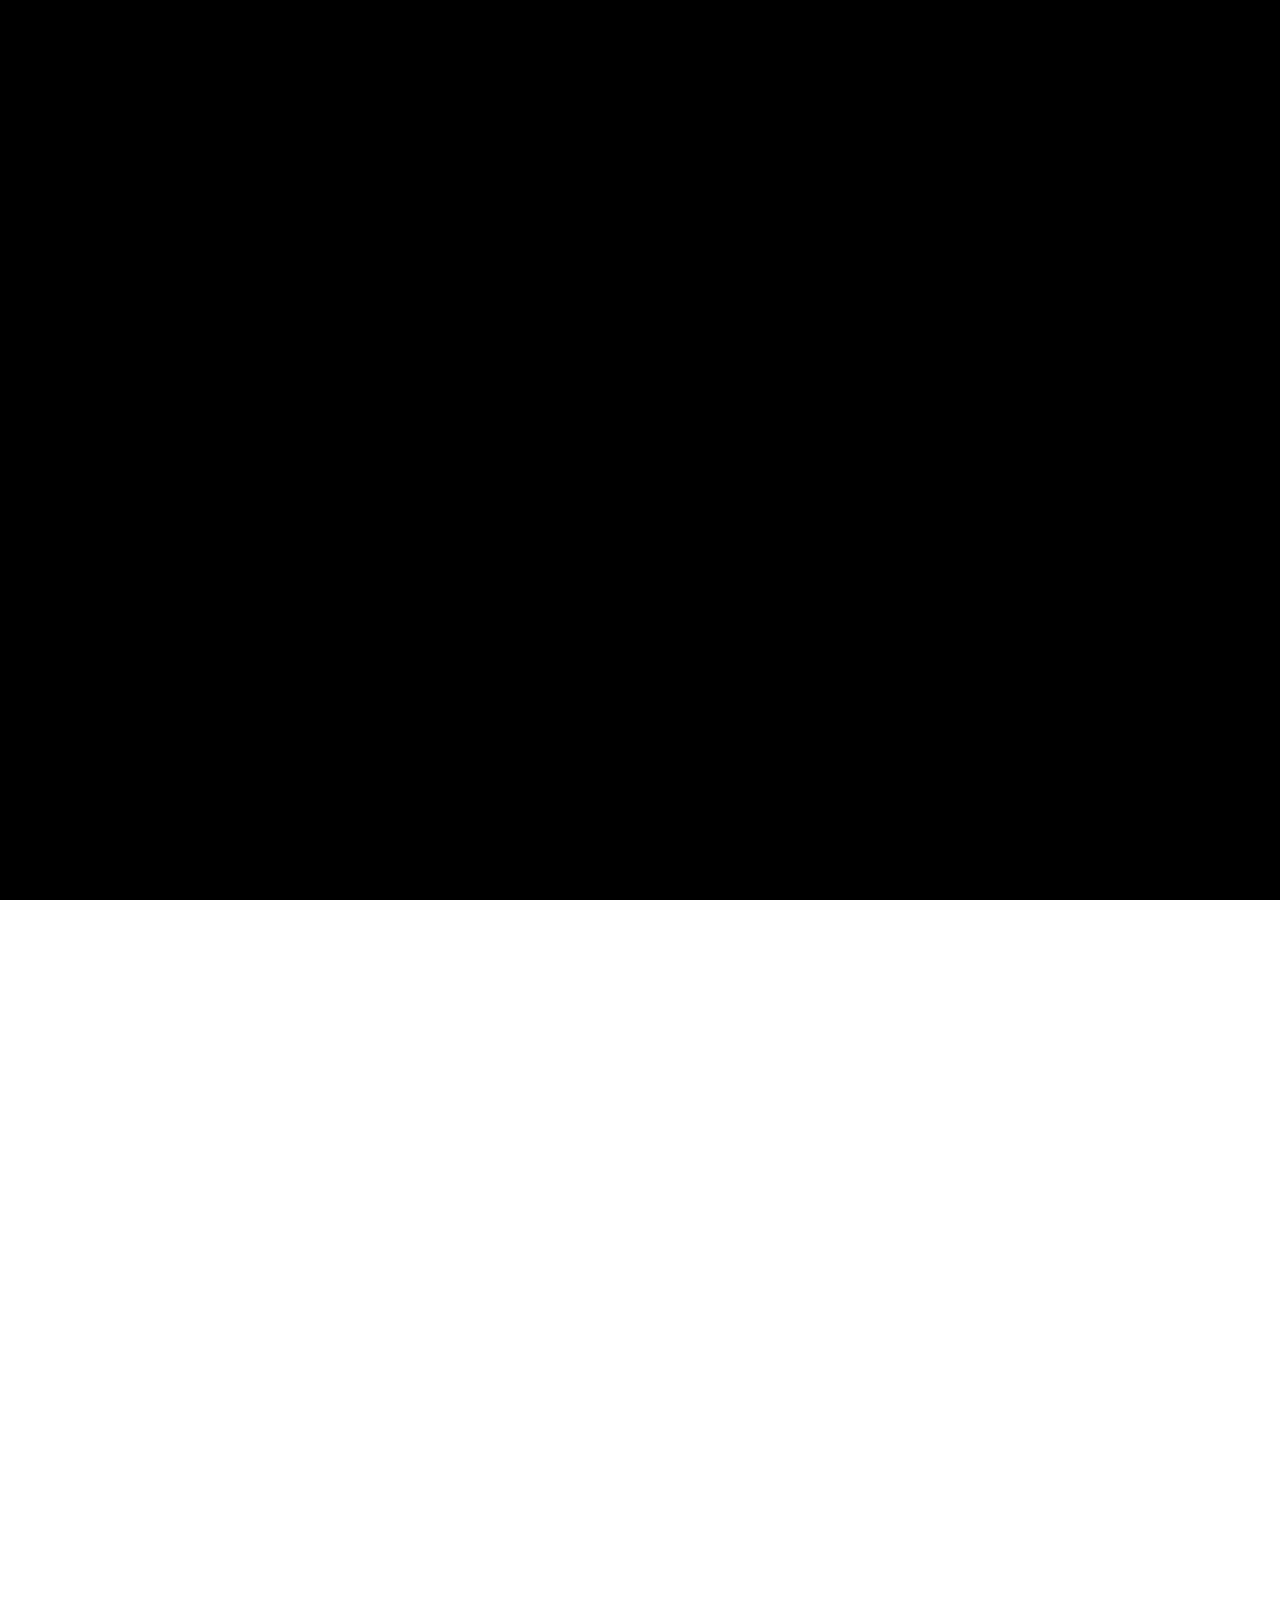
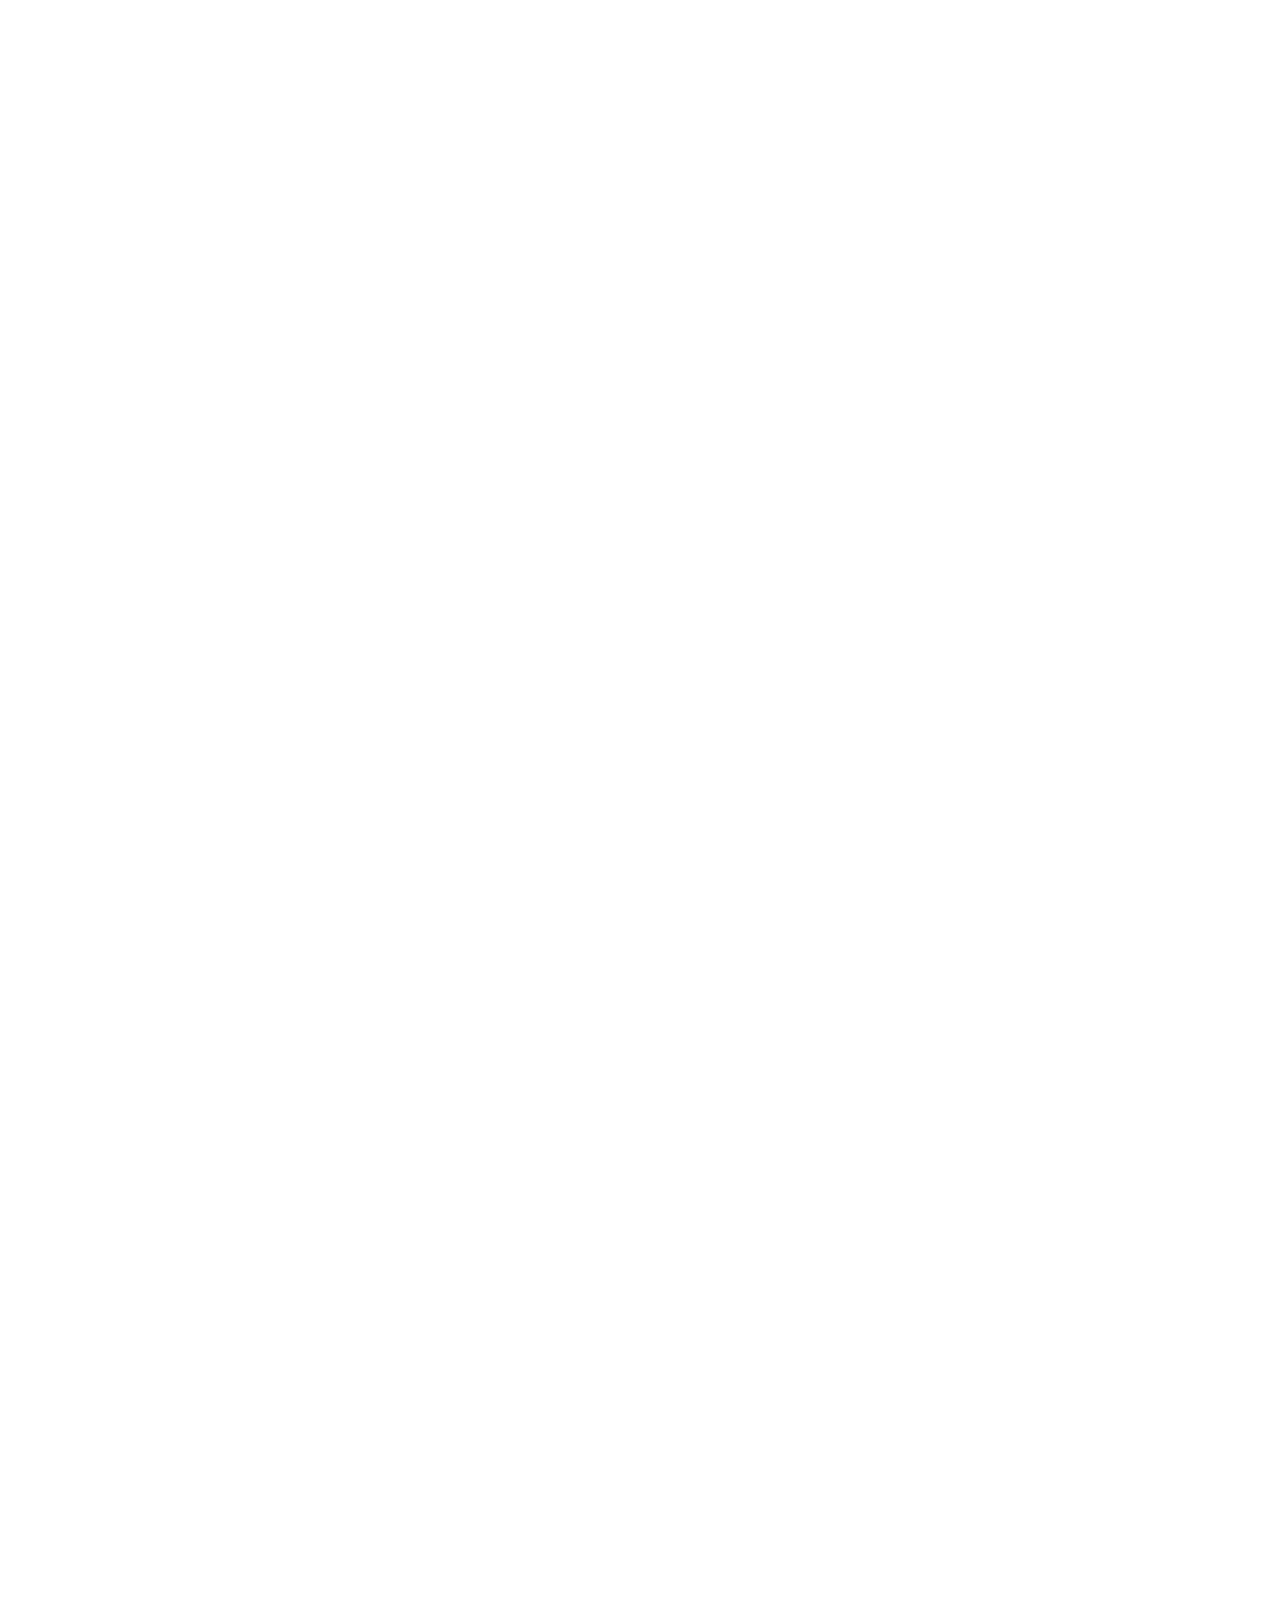
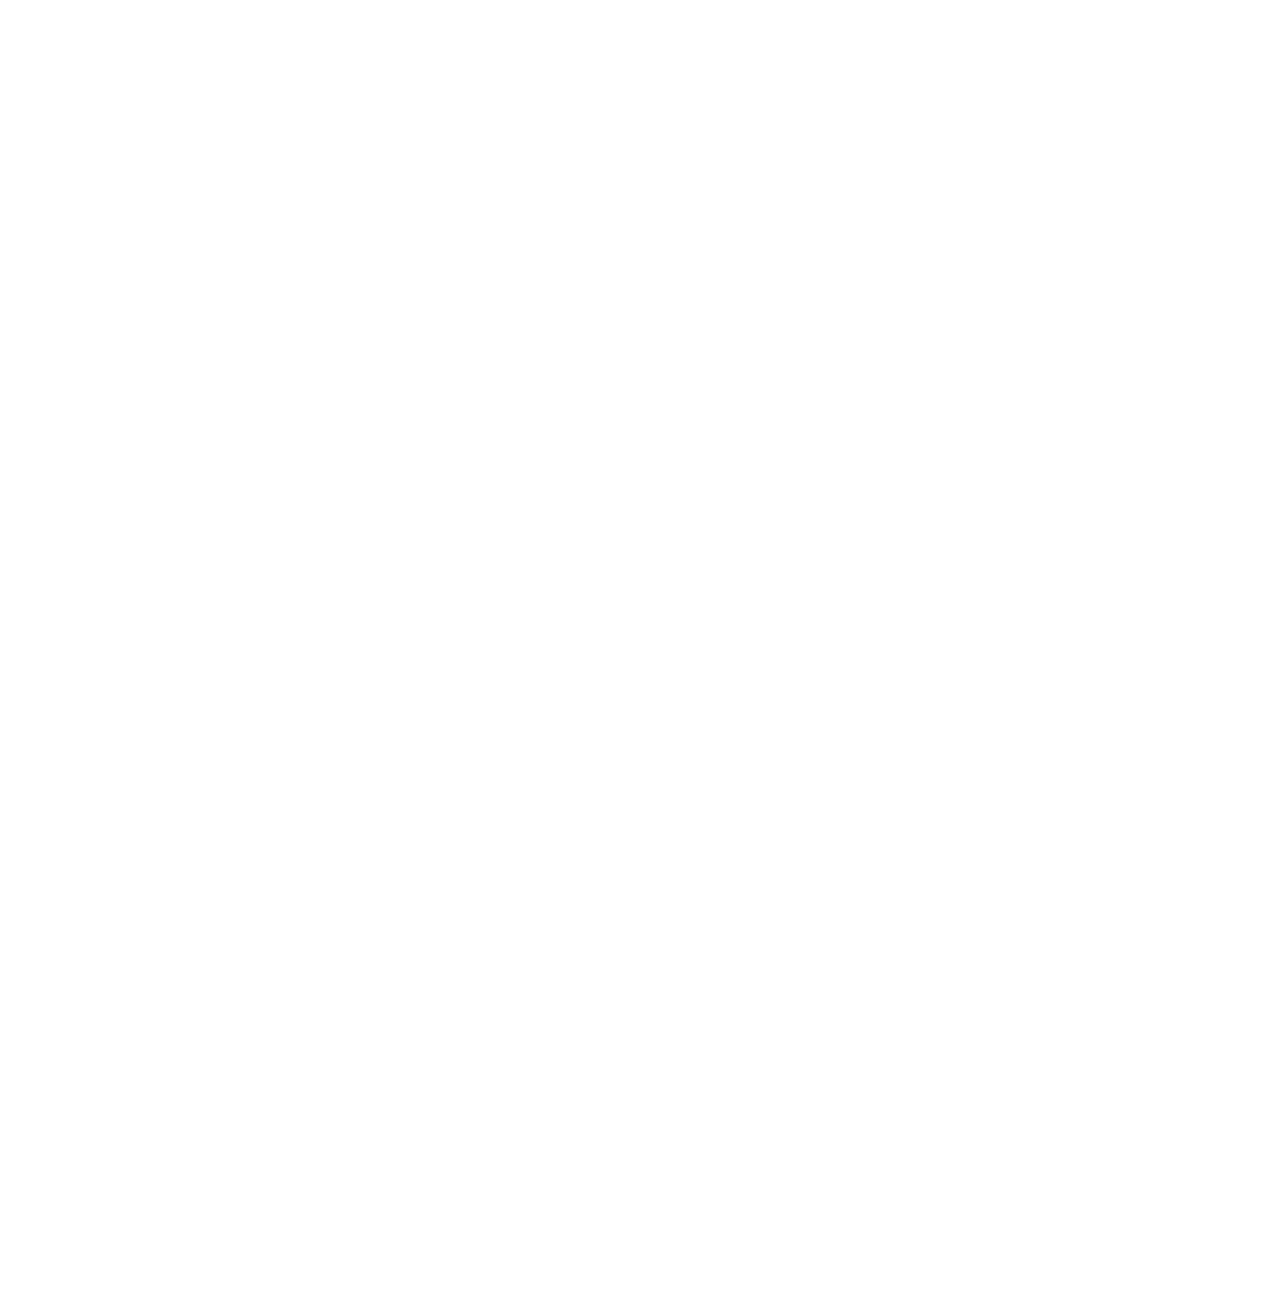
<file: index.html>
<!DOCTYPE html>
<html lang="en">
<head>
    <meta charset="UTF-8">
    <meta http-equiv="X-UA-Compatible" content="IE=edge">
    <meta name="viewport" content="width=device-width, initial-scale=1.0">
    <title>Jake's Portfolio</title>
    <link rel="stylesheet" href="https://use.fontawesome.com/releases/v5.15.2/css/all.css"
        integrity="sha384-vSIIfh2YWi9wW0r9iZe7RJPrKwp6bG+s9QZMoITbCckVJqGCCRhc+ccxNcdpHuYu" crossorigin="anonymous">
    <link rel="preconnect" href="https://fonts.gstatic.com">
    <link href="https://fonts.googleapis.com/css2?family=Open+Sans:wght@400;600&family=Playfair+Display&display=swap"
        rel="stylesheet">
    <link rel="stylesheet" href="./styles/sass/style.css">
    <meta name="desription" content="Jake Baek portfolio, web developer with strong responsive web design skills with other front end background knowledge to build dry, clean, and accessible applications.">
</head>
<body>
    <div class="loading">
        <div class="lds-facebook">
            <div></div>
            <div></div>
            <div></div>
        </div>
    </div>
    <header id="header">
        <div class="wrapper">
            <div class="main-header">
                <div class="logo">
                    <a href="#header">B<span>.</span>JAKE</a>
                </div>
                <nav>
                    <ul>
                        <li><a href="#header">HOME</a></li>
                        <li><a href="#about">ABOUT</a></li>
                        <li><a href="#skills">SKILLS</a></li>
                        <li><a href="#projects">PROJECTS</a></li>
                        <li><a href="#contact">CONTACT</a></li>
                    </ul>
                </nav>
            </div>
        <div class="sub-header">
            <button class="resume">RESUME</button>
        </div>
        </div>
    </header>
    <section class="landing" id="landing">
        <div class="wrapper">
            <div class="landing-details">
                <div class="container">
                    <div class="box">
                
                        <div class="title">
                            <span class="block"></span>
                            <h1>JAKE BAEK<span></span></h1>
                        </div>
                
                        <div class="role">
                            <div class="block"></div>
                            <p>Your Web Developer</p>
                        </div>
                
                    </div>
                </div>
                <ul>
                    <li><a href="https://github.com/jakejonggubaek"><i class="fab fa-github-square"></i></a></li>
                    <li><a href="https://www.linkedin.com/in/jakejonggubaek/"><i class="fab fa-linkedin"></i></a></li>
                    <li><a href="https://twitter.com/BaekJonggu"><i class="fab fa-twitter-square"></i></a></li>
                </ul>
            </div>
        </div>
        <div class="image-container-border">
            <div class="image-container"></div>
        </div>
        <i class="fas fa-chevron-down"></i>
    </section>
    <section class="intro" id="about">
        <div class="wrapper">
            <div class="image-container">
                <img class="profile-image" src="./assets/profile.png" alt="profile photo">
            </div>
            <div class="contents">
                <h1>About Me <span>&</span> Experience</h1>
                <div>
                    <p>
                        Hi, my name is <strong>Jake</strong>. 
                    </p>
                    <p>
                        As an experienced web developer I understand the importance of writing accessible and responsive design with DRY and clean code.
                    </p>
                    <p>
                        My passion for problem solving, an eagerness to learn and to adapt new technologies are strengthened by my on-going & previous experiences in web development role at <strong>Samsung SDS</strong> & <strong>SoulFx Technologies</strong>. I am looking forward to applying my results-driven work style along with my collaboration and supportive attitude to your team.
                    </p>
                </div>
            </div>

        </div>
        <i class="fas fa-chevron-down"></i>
    </section>
    <section class="skills" id="skills">
        <div class="wrapper">
            <div class="ability">
                <h1>Skills <span>&</span> Abilities</h1>
                <div class="symbols">
                    <div class="img-symbols">
                        <div><i class="fab fa-html5"></i>HTML5</div>
                        <div><i class="fab fa-css3-alt"></i>CSS3</div>
                        <div><i class="fab fa-sass"></i>SASS</div>
                        <div><i class="fab fa-js-square"></i><span>JavaScript</span></div>
                        <div><i class="fab fa-react"></i>ReactJS</div>
                        <div><i class="fab fa-java"></i>Java</div>
                        <div><i class="fas fa-database"></i>MySQL</div>
                        <div><i class="fab fa-github-square"></i>Git</div>
                    
                        <div class="symbol-container1"><div class="jquery-symbol"></div>jQuery</div>
                        <div class="symbol-container2"><div class="firebase-symbol"></div>Firebase</div>
                        <div class="symbol-container3"><div class="api-symbol"></div><span>RestAPI</span></div>
                        <div class="symbol-container4"><div class="nodejs-symbol"></div>Node.js</div>
                        <div class="symbol-container5"><div class="res-symbol"></div><span>Responsive</span></div>
                        <div class="symbol-container6"><div class="acc-symbol"></div>A11y</div>
                        <div class="symbol-container7"><div class="agile-symbol"></div>Agile</div>
                        <div class="symbol-container8 last-child-symbol"><div class="team-symbol"></div><span>Team Work</span></div>
                    </div>
                </div>
            </div>
            <div class="education">
                <h2>Education</h2>
                <ul>
                    <li><h3>Juno College</h3><p><span>-</span>Web Development <br/> Immersive Bootcamp 2021</p></li>
                    <li><h3>Juno College</h3><p><span>-</span> JavaScript 2020</p></li>
                    <li><h3>Hanyang University</h3><p><span>-</span> Urban Engineering 2013</p></li>
                </ul>
            </div>
        </div>
        <i class="fas fa-chevron-down"></i>
    </section>
    <section class="projects" id="projects">
        <div class="wrapper">
            <h2>Projects</h2>
            <div class="projects-container">
                <div class="projects-sub-container projects-left-container">
                    <div class="project-brief">
                        <img class="app-icon border-logo" src="./assets/jakeandtravel.png" alt="jake and travel app logo">
                        <div class="project-brief-contents">
                            <h3>Jake & Travel</h3>
                            <p>React web application for providing travel information</p>
                        </div>
                        <button>MORE</button>
                    </div>
                    <div class="project-brief">
                        <img class="app-icon border-logo" src="./assets/popsipoll-logo.png" alt="popsipoll app logo">
                        <div class="project-brief-contents">
                            <h3>Popsipoll</h3>
                            <p>Create a survey and let your participants vote anonymously.</p>
                        </div>
                        <button>MORE</button>
                    </div>
                    <div class="project-brief">
                        <img class="app-icon" src="./assets/travel-logo.png" alt="travel survey app logo">
                        <div class="project-brief-contents">
                            <h3>Travel Survey</h3>
                            <p>Take a survey to let your travel agent find the best options for your vacations.</p>
                        </div>
                        <button>MORE</button>
                    </div>
                </div>
                <div class="projects-sub-container projects-right-container">
                    <div class="project-brief">
                        <img class="app-icon" src="./assets/random-recipe.png" alt="random recipe app logo">
                        <div class="project-brief-contents">
                            <h3>Random Recipe</h3>
                            <p>Let me know what you have in your fridge, We will find some recipe for you.</p>
                        </div>
                        <button>MORE</button>
                    </div>
                    <div class="project-brief">
                        <img class="app-icon" src="./assets/team.png" alt="team project manager web app logo">
                        <div class="project-brief-contents">
                            <h3>Team Project Manager</h3>
                            <p>Make a to-do-list and share it with your team mates.</p>
                        </div>
                        <button>MORE</button>
                    </div>
                    <div class="project-brief">
                        <img class="app-icon border-logo" src="./assets/samsungfire_brand.png" alt="samsung fire insurance app logo">
                        <div class="project-brief-contents">
                            <h3>Samsung F&M</h3>
                            <p>Samsung fire & marine insurance web application for mobile/tablet users.</p>
                        </div>
                        <button>MORE</button>
                    </div>
                    <!--
                    <div class="project-brief">
                        <img class="app-icon" src="./assets/sachal-logo.png" alt="sachal web app logo">
                        <div class="project-brief-contents">
                            <h3>Korean Sachal</h3>
                            <p>Welcome to the world of Korean Temple Cuisine. Vegan food with thousands of years history.</p>
                        </div>
                        <button>MORE</button>
                    </div>
                    -->
                </div>
            </div>
        </div>
        <i class="fas fa-chevron-down"></i>
        <div class="project-detail">
            <div class='close'>&#215;</div>
            <div class="project-detail-header">
                <div class="project-detail-header-brief">
                    <img class="app-icon border-logo" src="./assets/jakeandtravel.png" alt="samsung fire insurance app logo">
                    <div>
                        <h3>Jake & Travel</h3>
                        <p>React web application for providing travel information</p>
                        <button class="live-link">LIVE</button>
                        <button class="git-repo">REPO</button>
                    </div>
                </div>
                <div class="tech">
                    <div>TECH</div>
                    <div>
                        <span>HTML</span>
                        <span>CSS</span>
                        <span>JavaScript</span>
                        <span>React</span>
                    </div>
                </div>
            </div>
            <div class="project-detail-main">
                <img class="app-display" src="./assets/jakeandtravel-screen.png" alt="jake and travel web logo">
                <div class="project-detail-main-desc">
                    <div>
                        <div class="project-detail-main-desc-motivation">
                            <h3>Motivation</h3>
                            <p>Since I have work experience in travel industry, I have alway wanted to make some active and dynamic travel website.</p>
                        </div>
                        <div class="project-detail-main-desc-contents">
                            <h3>Challenges</h3>
                            <p>1. how to build reusable components to make the maintenance more efficient.<br />
                                2. how to make the app provide better responsive UI.<br />
                            </p>
                            <h3>Solutions</h3>
                            <p>1. Used React Router DOM(Link, Switch, and Route component) module to make the links and Route connect.  <br />
                                2. Built Button, Card, CardItem, Intro components to reuse for each page. <br />
                                3. Mixed CSS grid and flex to provide better UI.
                            </p>
                        </div>
                    </div>
                </div>
            </div>
        </div>
        <div class="project-detail">
            <div class='close'>&#215;</div>
            <div class="project-detail-header">
                <div class="project-detail-header-brief">
                    <img class="app-icon border-logo" src="./assets/popsipoll-logo.png" alt="popsipoll app logo">
                    <div>
                        <h3>Popsipoll</h3>
                        <p>Create a survey and let your participants vote anonymously.</p>
                        <div>
                            <button class="live-link">LIVE</button>
                            <button class="git-repo">REPO</button>
                        </div>
                    </div>
                </div>
                <div class="tech">
                    <div>TECH</div>
                    <div>
                        <span>HTML</span>
                        <span>SASS</span>
                        <span>JavaScript</span>
                        <span>React</span>
                        <span>Firebase</span>
                    </div>
                </div>
            </div>
            <div class="project-detail-main">
                <img class="app-display" src="./assets/popsipoll.png"
                    alt="popsipoll app landing page display screen shot">
                <div class="project-detail-main-desc">
                    <h3>
                        Motivation
                    </h3>
                    <p>
                        During the Bootcamp of Juno College, a team project mission was given to me, <span class="cam">Cam</span>, <span class="fern">Fernanda</span>, and <span class="mel">Melissa</span>, and it required us to make an easy-to-use voting application using JavaScript framework React. 
                    </p>
                    <h3>
                        Challenge
                    </h3>
                    <p>
                        1. The way for users to add multiple answer options more than two(yes / no).<br />
                        2. The easy way for users to share the poll.<br />
                        3. Dark/light mode for the user convenience. <br />
                    </p>
                    <h3>
                        Solutions
                    </h3>
                    <p>
                        1. Used Object.keys() to manipulate the state whose default value is object, and applied spread operator to add new answer options to previous state. <br />
                        2. Invoked Firebase key value to use it for unique id for each poll, and added it to url so that user can share the unique poll url with people.<br />
                        3. Used local storage instead of state to store the customized setting semi-permanently.
                    </p>
                </div>
            </div>
        </div>
        <div class="project-detail">
            <div class='close'>&#215;</div>
            <div class="project-detail-header">
                <div class="project-detail-header-brief">
                    <img class="app-icon border-logo" src="./assets/travel-logo.png" alt="travel survey app logo">
                    <div>
                        <h3>Jake's Travel</h3>
                        <p>Take a survey to let your travel agent find the best options for your vacations.</p>
                        <div>
                            <button class="live-link">LIVE</button>
                            <button class="git-repo">REPO</button>
                        </div>
                    </div>
                </div>
                <div class="tech">
                    <div>TECH</div>
                    <div>
                        <span>HTML</span>
                        <span>SASS</span>
                        <span>JavaScript</span>
                        <span>React</span>
                        <span>Firebase</span>
                        <span>Rest API</span>
                    </div>
                </div>
            </div>
            <div class="project-detail-main">
                <img class="app-display" src="./assets/travel.png"
                    alt="Jake's Travel app landing page display screen shot">
                <div class="project-detail-main-desc">
                    <div>
                        <h3>Motivation</h3>
                        <p>During the Bootcamp of Juno College, I wanted to make some web application focusing on B2B. I got some hint from my previous work experience in travel industry which is that knowing what clients prefer for their vacations is critical factor for sales. </p>
                        <h3>Challenges</h3>
                        <p>1. How to make users track what they answered real time. <br />
                        2. How to make travel agency see their clients' preference easily.
                        </p>
                        <h3>Solutions</h3>
                        <p>1.I built the application with React so that the app can display the answers real time using state without refreshing the page. <br />
                            2. I used Firebase database to build simple and light application.<br />
                        </p>
                    </div>
                </div>
            </div>
        </div>
        <div class="project-detail">
            <div class='close'>&#215;</div>
            <div class="project-detail-header">
                <div class="project-detail-header-brief">
                    <img class="app-icon" src="./assets/random-recipe.png" alt="random recipe app logo">
                    <div>
                        <h3>Random Recipe</h3>
                        <p>Let me know what you have in your fridge, We will find some recipe for you.</p>
                        <div>
                            <button class="live-link">LIVE</button>
                            <button class="git-repo">REPO</button>
                        </div>
                    </div>
                </div>
                <div class="tech">
                    <div>TECH</div>
                    <div>
                        <span>HTML</span>
                        <span>SASS</span>
                        <span>JavaScript</span>
                        <span>Rest API</span>
                        <span>pair programming</span>
                    </div>
                </div>
            </div>
            <div class="project-detail-main">
                <img class="app-display" src="./assets/recipe-display.png"
                    alt="Random recipe app landing page display screen shot">
                <div class="project-detail-main-desc">
                    <div>
                        <h3>Motivation</h3>
                        <p>After pandemic started, I have been cooking for myself more frequently. At some point, I got tired of same foods which I can only cook, and sometimes even I could not come up with menu to cook even though I have some ingredients in my fridge. Me and <span class="jess">Jess</span> agreed to make an application to provide randome recipe by what users' have in their kitchen.</p>
                        <h3>Challenges</h3>
                        <p>1. How to gather thousands of recipe, and provide a user one of them randomly.<br />
                            2. How to store the ingredient data that user type in the application.<br/>
                            3. how to build it easy and simple.
                        </p>
                        <h3>Solutions</h3>
                        <p>1. I searched all the public Recipe APIs, and picked the one that provides the most detailed information with ingredient object as response. <br />
                            2. I used local storage to store the different data by users.<br />
                            3. I applied vanilla JavaScript to reduce the data traffic.
                        </p>
                    </div>
                </div>
            </div>
        </div>
        <div class="project-detail">
            <div class='close'>&#215;</div>
            <div class="project-detail-header">
                <div class="project-detail-header-brief">
                    <img class="app-icon border-logo" src="./assets/team.png" alt="team project manager web app logo">
                    <div>
                        <h3>Team Project Manager</h3>
                        <p>Make a to-do-list and share it with your team mates.</p>
                        <div>
                            <button class="live-link">LIVE</button>
                            <button class="git-repo">REPO</button>
                        </div>
                    </div>
                </div>
                <div class="tech">
                    <div>TECH</div>
                    <div>
                        <span>HTML</span>
                        <span>SASS</span>
                        <span>JavaScript</span>
                        <span>React</span>
                        <span>Node.js</span>
                        <span>MongoDB</span>
                        <span>Socket.io</span>
                    </div>
                </div>
            </div>
            <div class="project-detail-main">
                <img class="app-display" src="./assets/todo.png"
                    alt="Team Project Manager app landing page display screen shot">
                <div class="project-detail-main-desc">
                    <div>
                        <h3>Motivation</h3>
                        <p>There are so many to-do-list apps, but most of them are for individuals. I needed to share to-do-list with my teammates to make more efficent work process. </p>
                        <h3>Challenges</h3>
                        <p>1. How to share & store to-do-list securly.<br />
                            2. How to implement real time chat function & personal note.<br />
                            3. How to manage client-side and server-side efficiently.
                        </p>
                        <h3>Solutions</h3>
                        <p>1. I Applied MongoDB as a database to make the data flow in back-end, and Made a password option when user creates the list room, and provided unique url to be shared. <br />
                            2. I made a real time chat app using socket.io - and built a seperate server for chat.<br />
                            3. I made two folders in workplace folder, and locally install what I needed to build for each side(i.e. node.js & express.js for server side, SASS & React for client side). <br/>
                            4. I used Heroku to depoly server-side and connected it with client-side.
                        </p>
                    </div>
                </div>
            </div>
        </div>
        <div class="project-detail">
            <div class='close'>&#215;</div>
            <div class="project-detail-header">
                <div class="project-detail-header-brief">
                    <img class="app-icon border-logo" src="./assets/samsungfire_brand.png"
                        alt="samsung fire insurance app logo">
                    <div>
                        <h3>Samsung F&M</h3>
                        <p>Samsung fire & marine insurance web application for mobile/tablet users.</p>
                        <button class="live-link">LIVE</button>
                    </div>
                </div>
                <div class="tech">
                    <div>TECH</div>
                    <div>
                        <span>HTML</span>
                        <span>CSS</span>
                        <span>JavaScript</span>
                        <span>jQuery</span>
                        <span>XML</span>
                        <span>Java</span>
                        <span>Spring</span>
                        <span>Oracle SQL</span>
                    </div>
                </div>
            </div>
            <div class="project-detail-main">
                <img class="app-display" src="./assets/samsung-mobile.png"
                    alt="samsung fire insurace app landing page display screen shot">
                <div class="project-detail-main-desc">
                    <div>
                        <div class="project-detail-main-desc-motivation">
                            <h3>Motivation</h3>
                            <p>I joined a team called Internet Service Channel Part within Samsung SDS - Samsung Fire and Marine
                                Insurance IT Support department. As Insurance service application trend had been changing from
                                Mobile native app to web app, The need of Resoponsive web application arose. </p>
                        </div>
                        <div class="project-detail-main-desc-contents">
                            <h3>Challenges</h3>
                            <p>1. The previous web app was made in early 2000s so many of features needed to be displaced.<br />
                                2. Client requested a data reporting system to compare the number of user of web app and mobile
                                native app.
                            </p>
                            <h3>Solutions</h3>
                            <p>1. Created different path for mobile/tablet users, and let the app automatically redirect to the
                                right path by user's device. <br />
                                2. Implemented new syntactic features from HTML5 to the previous app to keep it for PC users
                                <br />
                                3. Made a servlet on the server that stores the mobile/tablet use count into a database.
                            </p>
                        </div>
                    </div>
                </div>
            </div>
        </div>
        <!--
        <div class="project-detail">
            <div class='close'>&#215;</div>
            <div class="project-detail-header">
                <div class="project-detail-header-brief">
                    <img class="app-icon" src="./assets/sachal-logo.png" alt="sachal web app logo">
                    <div>
                        <h3>Korean Sachal</h3>
                        <p>Welcome to the world of Korean Temple Cuisine. Vegan food with thousands of years history.</p>
                        <div>
                            <button class="live-link">LIVE</button>
                            <button class="git-repo">REPO</button>
                        </div>
                    </div>
                </div>
                <div class="tech">
                    <div>TECH</div>
                    <div>
                        <span>HTML</span>
                        <span>SASS</span>
                        <span>JavaScript</span>
                        <span>React</span>
                        <span>Webpack</span>
                        <span>Babel</span>
                        <span>Node.js</span>
                        <span>PostgreSQL</span>
                    </div>
                </div>
            </div>
            
            <div class="project-detail-main">
                <img class="app-display" src="./assets/sachal.png"
                    alt="samsung fire insurace app landing page display screen shot">
                <div class="project-detail-main-desc">
                    <div>
                        <h3>Motivation</h3>
                        <p>I have noticed that many restaurants have 3rd party reservation solutions which ruins the unique vibe and the specific concept of the website when redirecting to the booking website.</p>
                        <h3>Challenges</h3>
                        <p>1. How to store the orders from clients and display them on admin page real time.<br />
                            2. How to save data securly, and protect them from scammers.<br />
                            3. How to manage big image files, and build the app with it efficiently.
                        </p>
                        <h3>Solutions</h3>
                        <p>In progress <br />
                        </p>
                    </div>
                    <div class="in-progress">
                        <p>IN PROGRESS</p>
                    </div>
                </div>
            </div>
            
        </div>
        -->
    </section>
    <section class="contact" id="contact">
        <div class="wrapper">
            <div class="content-container">
                <h1>Contact</h1>
                <p>Please don't hesitate to reach out to me through email or social media.</p>
                <p>jakejonggubaek@gmail.com</p>
                <ul>
                    <li><a href="https://github.com/jakejonggubaek"><i class="fab fa-github-square"></i></a></li>
                    <li><a href="https://www.linkedin.com/in/jakejonggubaek"><i class="fab fa-linkedin"></i></a></li>
                    <li><a href="https://twitter.com/BaekJonggu"><i class="fab fa-twitter-square"></i></a></li>
                </ul>
            </div>
            <form id="my-form" action="https://formspree.io/f/xbjqrqyl" method="POST">
                <label for="name" class="sr-only"></label>
                <input type="text" id="name" name="name" class="name" placeholder="Name">
                <label for="email" class="sr-only"></label>
                <input type="text" id="email" name="email" class="email" placeholder="Email">
                <label for="msg" class="sr-only"></label>
                <input type="textarea" id="msg" name="msg" class="msg" placeholder="Message">
                <button id="my-form-button" type="submit">Send</button>
            </form>
        </div>
        <footer>
            Created by Jonggu Jake Baek
        </footer>
    </section>
    <button class="topBtn" id="topBtn" title="Go to top">Top</button>
    <script src="./script.js"></script>
</body>
</html>
</file>
<file: styles/sass/style.css>
html {
  line-height: 1.15;
  -ms-text-size-adjust: 100%;
  -webkit-text-size-adjust: 100%;
}

body {
  margin: 0;
}

article, aside, footer, header, nav, section {
  display: block;
}

h1 {
  font-size: 2em;
  margin: .67em 0;
}

figcaption, figure, main {
  display: block;
}

figure {
  margin: 1em 40px;
}

hr {
  -webkit-box-sizing: content-box;
          box-sizing: content-box;
  height: 0;
  overflow: visible;
}

pre {
  font-family: monospace,monospace;
  font-size: 1em;
}

a {
  background-color: transparent;
  -webkit-text-decoration-skip: objects;
}

abbr[title] {
  border-bottom: none;
  text-decoration: underline;
  -webkit-text-decoration: underline dotted;
          text-decoration: underline dotted;
}

b, strong {
  font-weight: inherit;
}

b, strong {
  font-weight: bolder;
}

code, kbd, samp {
  font-family: monospace,monospace;
  font-size: 1em;
}

dfn {
  font-style: italic;
}

mark {
  background-color: #ff0;
  color: #000;
}

small {
  font-size: 80%;
}

sub, sup {
  font-size: 75%;
  line-height: 0;
  position: relative;
  vertical-align: baseline;
}

sub {
  bottom: -.25em;
}

sup {
  top: -.5em;
}

audio, video {
  display: inline-block;
}

audio:not([controls]) {
  display: none;
  height: 0;
}

img {
  border-style: none;
}

svg:not(:root) {
  overflow: hidden;
}

button, input, optgroup, select, textarea {
  font-family: sans-serif;
  font-size: 100%;
  line-height: 1.15;
  margin: 0;
}

button, input {
  overflow: visible;
}

button, select {
  text-transform: none;
}

button, html [type=button], [type=reset], [type=submit] {
  -webkit-appearance: button;
}

button::-moz-focus-inner, [type=button]::-moz-focus-inner, [type=reset]::-moz-focus-inner, [type=submit]::-moz-focus-inner {
  border-style: none;
  padding: 0;
}

button:-moz-focusring, [type=button]:-moz-focusring, [type=reset]:-moz-focusring, [type=submit]:-moz-focusring {
  outline: 1px dotted ButtonText;
}

fieldset {
  padding: .35em .75em .625em;
}

legend {
  -webkit-box-sizing: border-box;
          box-sizing: border-box;
  color: inherit;
  display: table;
  max-width: 100%;
  padding: 0;
  white-space: normal;
}

progress {
  display: inline-block;
  vertical-align: baseline;
}

textarea {
  overflow: auto;
}

[type=checkbox], [type=radio] {
  -webkit-box-sizing: border-box;
          box-sizing: border-box;
  padding: 0;
}

[type=number]::-webkit-inner-spin-button, [type=number]::-webkit-outer-spin-button {
  height: auto;
}

[type=search] {
  -webkit-appearance: textfield;
  outline-offset: -2px;
}

[type=search]::-webkit-search-cancel-button, [type=search]::-webkit-search-decoration {
  -webkit-appearance: none;
}

::-webkit-file-upload-button {
  -webkit-appearance: button;
  font: inherit;
}

details, menu {
  display: block;
}

summary {
  display: list-item;
}

canvas {
  display: inline-block;
}

template {
  display: none;
}

[hidden] {
  display: none;
}

.clearfix:after {
  visibility: hidden;
  display: block;
  font-size: 0;
  content: '';
  clear: both;
  height: 0;
}

* {
  -webkit-box-sizing: border-box;
  box-sizing: border-box;
}

.visuallyHidden:not(:focus):not(:active) {
  position: absolute;
  width: 1px;
  height: 1px;
  margin: -1px;
  border: 0;
  padding: 0;
  white-space: nowrap;
  -webkit-clip-path: inset(100%);
          clip-path: inset(100%);
  clip: rect(0 0 0);
  overflow: hidden;
}

.sr-only {
  position: absolute;
  width: 1px;
  height: 1px;
  margin: -1px;
  border: 0;
  padding: 0;
  white-space: nowrap;
  -webkit-clip-path: inset(100%);
          clip-path: inset(100%);
  clip: rect(0 0 0 0);
  overflow: hidden;
}

.loading {
  background-color: black;
  z-index: 2;
  position: absolute;
  display: -webkit-box;
  display: -ms-flexbox;
  display: flex;
  -webkit-box-pack: center;
      -ms-flex-pack: center;
          justify-content: center;
  -webkit-box-align: center;
      -ms-flex-align: center;
          align-items: center;
  width: 100vw;
  height: 100vh;
}

.lds-facebook {
  display: inline-block;
  position: relative;
  width: 80px;
  height: 80px;
}

.lds-facebook div {
  display: inline-block;
  position: absolute;
  left: 8px;
  width: 16px;
  background: #fff;
  -webkit-animation: lds-facebook 1.2s cubic-bezier(0, 0.5, 0.5, 1) infinite;
          animation: lds-facebook 1.2s cubic-bezier(0, 0.5, 0.5, 1) infinite;
}

.lds-facebook div:nth-child(1) {
  left: 8px;
  -webkit-animation-delay: -0.24s;
          animation-delay: -0.24s;
}

.lds-facebook div:nth-child(2) {
  left: 32px;
  -webkit-animation-delay: -0.12s;
          animation-delay: -0.12s;
}

.lds-facebook div:nth-child(3) {
  left: 56px;
  -webkit-animation-delay: 0;
          animation-delay: 0;
}

@-webkit-keyframes lds-facebook {
  0% {
    top: 8px;
    height: 64px;
    background-color: #d00a2b;
  }
  50%, 100% {
    top: 24px;
    height: 32px;
  }
}

@keyframes lds-facebook {
  0% {
    top: 8px;
    height: 64px;
    background-color: #d00a2b;
  }
  50%, 100% {
    top: 24px;
    height: 32px;
  }
}

.container {
  display: -webkit-box;
  display: -ms-flexbox;
  display: flex;
  -webkit-box-pack: center;
      -ms-flex-pack: center;
          justify-content: center;
  -webkit-box-align: center;
      -ms-flex-align: center;
          align-items: center;
}

.container .box {
  position: relative;
  display: -webkit-box;
  display: -ms-flexbox;
  display: flex;
  -webkit-box-pack: center;
      -ms-flex-pack: center;
          justify-content: center;
  -webkit-box-orient: vertical;
  -webkit-box-direction: normal;
      -ms-flex-direction: column;
          flex-direction: column;
}

.container .box .title {
  width: 100%;
  position: relative;
  display: -webkit-box;
  display: -ms-flexbox;
  display: flex;
  -webkit-box-align: center;
      -ms-flex-align: center;
          align-items: center;
  height: 50px;
  margin-bottom: 20px;
}

.container .box .title .block {
  width: 0%;
  height: inherit;
  background: #d00a2b;
  position: absolute;
  -webkit-animation: mainBlock 2s cubic-bezier(0.74, 0.06, 0.4, 0.92) forwards;
          animation: mainBlock 2s cubic-bezier(0.74, 0.06, 0.4, 0.92) forwards;
  -webkit-animation-delay: 2s;
          animation-delay: 2s;
  display: -webkit-box;
  display: -ms-flexbox;
  display: flex;
}

.container .box .title h1 {
  color: black;
  -webkit-animation: mainFadeIn 2s forwards;
  animation: mainFadeIn 2s forwards;
  -webkit-animation-delay: 3.6s;
          animation-delay: 3.6s;
  opacity: 0;
  display: -webkit-box;
  display: -ms-flexbox;
  display: flex;
  -webkit-box-align: baseline;
      -ms-flex-align: baseline;
          align-items: baseline;
  position: relative;
}

.container .box .title h1 span {
  width: 0px;
  height: 0px;
  border-radius: 50%;
  background: #d00a2b;
  -webkit-animation: load 0.6s cubic-bezier(0.74, 0.06, 0.4, 0.92) forwards;
  animation: popIn 0.8s cubic-bezier(0.74, 0.06, 0.4, 0.92) forwards;
  -webkit-animation-delay: 5s;
          animation-delay: 5s;
  margin-left: 5px;
  margin-top: -10px;
  position: absolute;
  bottom: 13px;
  right: -12px;
}

.container .box .role {
  width: 100%;
  position: relative;
  display: -webkit-box;
  display: -ms-flexbox;
  display: flex;
  -webkit-box-align: center;
      -ms-flex-align: center;
          align-items: center;
  height: 30px;
  margin-top: -10px;
}

.container .box .role .block {
  width: 0%;
  height: inherit;
  background: #d00a2b;
  position: absolute;
  -webkit-animation: secBlock 2s cubic-bezier(0.74, 0.06, 0.4, 0.92) forwards;
          animation: secBlock 2s cubic-bezier(0.74, 0.06, 0.4, 0.92) forwards;
  -webkit-animation-delay: 5s;
          animation-delay: 5s;
  display: -webkit-box;
  display: -ms-flexbox;
  display: flex;
}

.container .box .role p {
  -webkit-animation: secFadeIn 2s forwards;
          animation: secFadeIn 2s forwards;
  -webkit-animation-delay: 5.2s;
          animation-delay: 5.2s;
  opacity: 0;
  font-weight: 400;
  color: black;
  text-transform: uppercase;
  letter-spacing: 5px;
}

@-webkit-keyframes mainBlock {
  0% {
    width: 0%;
    left: 0;
  }
  50% {
    width: 100%;
    left: 0;
  }
  100% {
    width: 0;
    left: 100%;
  }
}

@keyframes mainBlock {
  0% {
    width: 0%;
    left: 0;
  }
  50% {
    width: 100%;
    left: 0;
  }
  100% {
    width: 0;
    left: 100%;
  }
}

@-webkit-keyframes secBlock {
  0% {
    width: 0%;
    left: 0;
  }
  50% {
    width: 100%;
    left: 0;
  }
  100% {
    width: 0;
    left: 100%;
  }
}

@keyframes secBlock {
  0% {
    width: 0%;
    left: 0;
  }
  50% {
    width: 100%;
    left: 0;
  }
  100% {
    width: 0;
    left: 100%;
  }
}

@-webkit-keyframes mainFadeIn {
  0% {
    opacity: 0;
  }
  100% {
    opacity: 1;
  }
}

@keyframes mainFadeIn {
  0% {
    opacity: 0;
  }
  100% {
    opacity: 1;
  }
}

@-webkit-keyframes popIn {
  0% {
    width: 0px;
    height: 0px;
    background: #d00a2b;
    border: 0px solid #ddd;
    opacity: 0;
  }
  50% {
    width: 10px;
    height: 10px;
    background: #d00a2b;
    opacity: 1;
    bottom: 45px;
  }
  65% {
    width: 7px;
    height: 7px;
    bottom: 0px;
    width: 15px;
  }
  80% {
    width: 10px;
    height: 10px;
    bottom: 20px;
  }
  100% {
    width: 7px;
    height: 7px;
    background: #d00a2b;
    border: 0px solid #222;
    bottom: 13px;
  }
}

@keyframes popIn {
  0% {
    width: 0px;
    height: 0px;
    background: #d00a2b;
    border: 0px solid #ddd;
    opacity: 0;
  }
  50% {
    width: 10px;
    height: 10px;
    background: #d00a2b;
    opacity: 1;
    bottom: 45px;
  }
  65% {
    width: 7px;
    height: 7px;
    bottom: 0px;
    width: 15px;
  }
  80% {
    width: 10px;
    height: 10px;
    bottom: 20px;
  }
  100% {
    width: 7px;
    height: 7px;
    background: #d00a2b;
    border: 0px solid #222;
    bottom: 13px;
  }
}

@-webkit-keyframes secFadeIn {
  0% {
    opacity: 0;
  }
  100% {
    opacity: 0.5;
  }
}

@keyframes secFadeIn {
  0% {
    opacity: 0;
  }
  100% {
    opacity: 0.5;
  }
}

@-webkit-keyframes icon {
  0% {
    opacity: 0;
    -webkit-transform: scale(0);
            transform: scale(0);
  }
  50% {
    opacity: 1;
    -webkit-transform: scale(1.3) rotate(-2deg);
            transform: scale(1.3) rotate(-2deg);
  }
  100% {
    opacity: 1;
    bottom: 0px;
  }
}

@keyframes icon {
  0% {
    opacity: 0;
    -webkit-transform: scale(0);
            transform: scale(0);
  }
  50% {
    opacity: 1;
    -webkit-transform: scale(1.3) rotate(-2deg);
            transform: scale(1.3) rotate(-2deg);
  }
  100% {
    opacity: 1;
    bottom: 0px;
  }
}

::-webkit-scrollbar {
  width: 0;
  background: transparent;
}

html {
  width: 100%;
  overflow: scroll;
  overflow-x: hidden;
}

body {
  font-family: "Open Sans", sans-serif;
  font-size: 1rem;
  scrollbar-width: none;
  height: 100vh;
  overflow-y: scroll;
  overflow-x: hidden;
  -ms-scroll-snap-type: y proximity;
      scroll-snap-type: y proximity;
  -webkit-animation: fadein 2s linear 1.8s;
  /* Safari, Chrome and Opera > 12.1 */
  /* Firefox < 16 */
  /* Internet Explorer */
  /* Opera < 12.1 */
  animation: fadein 2s linear 1.8s;
}

@keyframes fadein {
  from {
    -webkit-filter: brightness(0%);
            filter: brightness(0%);
  }
  to {
    -webkit-filter: brightness(100%);
            filter: brightness(100%);
  }
}

/* Firefox < 16 */

/* Safari, Chrome and Opera > 12.1 */
@-webkit-keyframes fadein {
  from {
    -webkit-filter: brightness(0%);
            filter: brightness(0%);
  }
  to {
    -webkit-filter: brightness(100%);
            filter: brightness(100%);
  }
}

/* Internet Explorer */

/* Opera < 12.1 */

section:not(section:nth-of-type(1)) {
  scroll-snap-align: center;
}

section:nth-of-type(5) {
  scroll-snap-align: end !important;
}

section:nth-of-type(1) {
  scroll-snap-align: end;
  height: calc(100vh - 100px) !important;
}

section {
  width: 100%;
  height: 100vh;
  -webkit-transition: opacity 2s;
  transition: opacity 2s;
  border-bottom: 2px solid black;
}

h1 {
  font-family: "Open Sans", sans-serif;
  font-size: 3.5rem;
}

@media (max-width: 1200px) {
  h1 {
    font-size: 2.5rem;
  }
}

@media (max-width: 600px) {
  h1 {
    font-size: 1rem;
  }
}

h2 {
  font-size: 2.5rem;
}

@media (max-width: 1200px) {
  h2 {
    font-size: 2rem;
  }
}

@media (max-width: 600px) {
  h2 {
    font-size: 1rem;
  }
}

@media (max-width: 600px) {
  h3 {
    padding: 0;
    margin: 0;
    font-size: 1rem;
  }
}

ul {
  list-style: none;
}

a, button {
  color: inherit;
  -webkit-transition: color 0.4s ease-out;
  transition: color 0.4s ease-out;
  text-decoration: none;
}

.topBtn {
  display: none;
  position: fixed;
  top: 20px;
  left: 30px;
  z-index: 3;
  border: none;
  outline: none;
  background-color: #d00a2b;
  color: white;
  cursor: pointer;
  padding: 10px;
  border-radius: 10px;
  font-size: 1rem;
}

.topBtn:hover, .topBtn:focus {
  opacity: 0.5;
}

.wrapper {
  width: 90%;
  max-width: 1600px;
}

header {
  display: -webkit-box;
  display: -ms-flexbox;
  display: flex;
  -webkit-box-pack: center;
      -ms-flex-pack: center;
          justify-content: center;
  -webkit-box-align: center;
      -ms-flex-align: center;
          align-items: center;
  width: 100%;
  height: 100px;
  background: -webkit-gradient(linear, left top, right top, from(transparent), color-stop(75%, transparent), color-stop(75%, black), to(black));
  background: linear-gradient(to right, transparent 0%, transparent 75%, black 75%, black 100%);
}

header > div {
  height: 100%;
  display: -webkit-box;
  display: -ms-flexbox;
  display: flex;
}

header .main-header {
  display: -webkit-box;
  display: -ms-flexbox;
  display: flex;
  -webkit-box-pack: justify;
      -ms-flex-pack: justify;
          justify-content: space-between;
  -webkit-box-align: center;
      -ms-flex-align: center;
          align-items: center;
  width: 77.5%;
  height: 100%;
}

header .main-header .logo {
  width: 20%;
  font-size: 2.5rem;
}

@media (max-width: 900px) {
  header .main-header .logo {
    width: 10%;
  }
}

header .main-header .logo span {
  color: #d00a2b;
}

header .main-header nav {
  width: 80%;
}

@media (max-width: 600px) {
  header .main-header nav {
    display: none;
  }
}

header .main-header nav ul {
  display: -webkit-box;
  display: -ms-flexbox;
  display: flex;
  font-size: 1.25rem;
}

@media (max-width: 1500px) {
  header .main-header nav ul {
    font-size: 1rem;
  }
}

header .main-header nav ul li {
  padding: 30px;
}

@media (max-width: 1500px) {
  header .main-header nav ul li {
    padding: 20px;
  }
}

@media (max-width: 1200px) {
  header .main-header nav ul li {
    padding: 15px;
  }
}

@media (max-width: 900px) {
  header .main-header nav ul li {
    padding: 8px;
    font-size: 0.85rem;
  }
}

header .main-header nav ul li:hover a {
  cursor: pointer;
  color: #d00a2b;
}

header .main-header nav ul li:hover {
  cursor: pointer;
}

header .main-header nav ul a {
  text-decoration: none;
  color: black;
}

header .main-header nav ul a:visited {
  color: black;
}

header .main-header nav ul a:active {
  color: black;
}

header .sub-header {
  display: -webkit-box;
  display: -ms-flexbox;
  display: flex;
  -webkit-box-pack: end;
      -ms-flex-pack: end;
          justify-content: flex-end;
  -webkit-box-align: center;
      -ms-flex-align: center;
          align-items: center;
  width: 22.5%;
  height: 100%;
}

header .sub-header button {
  width: 100px;
  height: 50px;
  color: white;
  background-color: #d00a2b;
  border: none;
}

header .sub-header button:hover, header .sub-header button:focus {
  cursor: pointer;
  color: #d00a2b;
  background-color: white;
  border: 2px solid #d00a2b;
}

.fa-chevron-down {
  font-size: 2.5rem;
  position: absolute;
  bottom: 10%;
  -webkit-animation: highlight 1.2s linear infinite;
          animation: highlight 1.2s linear infinite;
}

.fa-chevron-down:hover, .fa-chevron-down:focus {
  cursor: pointer;
  color: #d00a2b;
  -webkit-transform: scale(1.5);
          transform: scale(1.5);
}

@media (max-width: 600px) {
  .fa-chevron-down {
    display: none;
  }
}

@-webkit-keyframes highlight {
  100% {
    -webkit-transform: scale(1.5);
            transform: scale(1.5);
    opacity: 0;
  }
}

@keyframes highlight {
  100% {
    -webkit-transform: scale(1.5);
            transform: scale(1.5);
    opacity: 0;
  }
}

.landing {
  position: relative;
  display: -webkit-box;
  display: -ms-flexbox;
  display: flex;
  -webkit-box-pack: center;
      -ms-flex-pack: center;
          justify-content: center;
  -webkit-box-align: center;
      -ms-flex-align: center;
          align-items: center;
  width: 100%;
  height: calc(100vh - 100px);
  background: -webkit-gradient(linear, left top, right top, from(transparent), color-stop(75%, transparent), color-stop(75%, black), to(black));
  background: linear-gradient(to right, transparent 0%, transparent 75%, black 75%, black 100%);
}

.landing .wrapper {
  height: 100%;
}

.landing .landing-details {
  padding: 10px;
  width: 70%;
  height: 100%;
  display: -webkit-box;
  display: -ms-flexbox;
  display: flex;
  -webkit-box-orient: vertical;
  -webkit-box-direction: normal;
      -ms-flex-direction: column;
          flex-direction: column;
  -webkit-box-pack: center;
      -ms-flex-pack: center;
          justify-content: center;
  -webkit-box-align: center;
      -ms-flex-align: center;
          align-items: center;
}

.landing .landing-details h1 {
  font-size: 4rem;
}

@media (max-width: 1500px) {
  .landing .landing-details h1 {
    font-size: 3.5rem;
  }
}

@media (max-width: 600px) {
  .landing .landing-details h1 {
    font-size: 2rem;
  }
}

.landing .landing-details h1, .landing .landing-details h2 {
  text-align: end;
}

.landing .landing-details p {
  margin: 10px;
  font-size: 1.25rem;
  text-align: center;
}

.landing .landing-details ul {
  display: -webkit-box;
  display: -ms-flexbox;
  display: flex;
  -webkit-box-pack: end;
      -ms-flex-pack: end;
          justify-content: flex-end;
  -webkit-box-align: center;
      -ms-flex-align: center;
          align-items: center;
}

.landing .landing-details ul li {
  margin: 0 10px;
}

.landing .landing-details i {
  color: #d00a2b;
  font-size: 2rem;
}

.landing .landing-details i:hover, .landing .landing-details i:focus {
  cursor: pointer;
  color: black;
}

.landing .image-container-border {
  display: -webkit-box;
  display: -ms-flexbox;
  display: flex;
  -webkit-box-pack: center;
      -ms-flex-pack: center;
          justify-content: center;
  -webkit-box-align: center;
      -ms-flex-align: center;
          align-items: center;
  position: absolute;
  top: calc(12.5vw - 25px);
  right: 12.5vw;
  width: 25vw;
  height: 25vw;
  border: 2px solid white;
  border-radius: 50%;
}

@media (max-width: 600px) {
  .landing .image-container-border {
    width: 45vw;
    height: 45vw;
  }
}

.landing .image-container-border .image-container {
  background-image: url(../../assets/header.jpg);
  background-size: cover;
  position: absolute;
  width: 23vw;
  height: 23vw;
  border-radius: 50%;
}

@media (max-width: 600px) {
  .landing .image-container-border .image-container {
    width: 40vw;
    height: 40vw;
  }
}

.landing .fa-chevron-down {
  visibility: hidden;
}

.intro {
  position: relative;
  display: -webkit-box;
  display: -ms-flexbox;
  display: flex;
  -webkit-box-pack: center;
      -ms-flex-pack: center;
          justify-content: center;
}

.intro > div {
  display: -webkit-box;
  display: -ms-flexbox;
  display: flex;
  -webkit-box-align: center;
      -ms-flex-align: center;
          align-items: center;
  -webkit-box-pack: center;
      -ms-flex-pack: center;
          justify-content: center;
}

@media (max-width: 600px) {
  .intro > div {
    -webkit-box-orient: vertical;
    -webkit-box-direction: normal;
        -ms-flex-direction: column;
            flex-direction: column;
  }
}

.intro > div .image-container {
  display: -webkit-box;
  display: -ms-flexbox;
  display: flex;
  -webkit-box-align: center;
      -ms-flex-align: center;
          align-items: center;
  -webkit-box-pack: center;
      -ms-flex-pack: center;
          justify-content: center;
  width: 30%;
}

@media (max-width: 600px) {
  .intro > div .image-container {
    width: 100%;
  }
}

.intro > div .image-container .profile-image {
  border-radius: 10px;
  width: 250px;
  height: 287px;
  margin: 8px;
}

@media (max-width: 1500px) {
  .intro > div .image-container .profile-image {
    width: 180px;
    height: 220px;
    margin: 6px;
  }
}

@media (max-width: 900px) {
  .intro > div .image-container .profile-image {
    width: 120px;
    height: 135px;
    margin: 6px;
  }
}

.intro > div .image-container > div {
  display: -webkit-box;
  display: -ms-flexbox;
  display: flex;
  -webkit-box-orient: vertical;
  -webkit-box-direction: normal;
      -ms-flex-direction: column;
          flex-direction: column;
}

.intro > div .image-container > div img {
  width: 150px;
  height: 150px;
  margin: 8px;
}

@media (max-width: 900px) {
  .intro > div .image-container > div img {
    width: 100px;
    height: 100px;
    margin: 6px;
  }
}

.intro > div .contents {
  display: -webkit-box;
  display: -ms-flexbox;
  display: flex;
  -webkit-box-orient: vertical;
  -webkit-box-direction: normal;
      -ms-flex-direction: column;
          flex-direction: column;
  -webkit-box-align: center;
      -ms-flex-align: center;
          align-items: center;
  width: 60%;
}

@media (max-width: 600px) {
  .intro > div .contents {
    width: 100%;
    -webkit-box-ordinal-group: 0;
        -ms-flex-order: -1;
            order: -1;
  }
}

@media (max-width: 600px) {
  .intro > div .contents h1 {
    font-size: 1.25rem;
  }
}

.intro > div .contents p {
  line-height: 1.5rem;
  padding: 0 10px;
}

.intro > div .contents p strong {
  font-weight: bold;
}

@media (max-width: 600px) {
  .intro > div .contents p {
    font-size: 0.85rem;
  }
}

.intro > div .contents span {
  color: #d00a2b;
}

.skills {
  position: relative;
  display: -webkit-box;
  display: -ms-flexbox;
  display: flex;
  -webkit-box-pack: center;
      -ms-flex-pack: center;
          justify-content: center;
  -webkit-box-align: center;
      -ms-flex-align: center;
          align-items: center;
  background: -webkit-gradient(linear, left top, right top, from(black), color-stop(71%, black), color-stop(71%, white), to(white));
  background: linear-gradient(to right, black 0%, black 71%, white 71%, white 100%);
}

@media (max-width: 600px) {
  .skills {
    background: -webkit-gradient(linear, left top, left bottom, from(black), color-stop(45%, black), color-stop(45%, white), to(white));
    background: linear-gradient(to bottom, black 0%, black 45%, white 45%, white 100%);
  }
}

.skills > div {
  display: -webkit-box;
  display: -ms-flexbox;
  display: flex;
}

@media (max-width: 600px) {
  .skills > div {
    -webkit-box-orient: vertical;
    -webkit-box-direction: normal;
        -ms-flex-direction: column;
            flex-direction: column;
    height: 100%;
  }
}

.skills > div .ability {
  display: -webkit-box;
  display: -ms-flexbox;
  display: flex;
  -webkit-box-orient: vertical;
  -webkit-box-direction: normal;
      -ms-flex-direction: column;
          flex-direction: column;
  -webkit-box-pack: center;
      -ms-flex-pack: center;
          justify-content: center;
  -webkit-box-align: center;
      -ms-flex-align: center;
          align-items: center;
  width: calc(75vw - 5%);
}

@media (max-width: 600px) {
  .skills > div .ability {
    width: 100%;
    height: 45%;
  }
}

.skills > div .ability h1 {
  color: white;
  width: 85%;
}

.skills > div .ability h1 span {
  color: #d00a2b;
}

.skills > div .symbols {
  width: 85%;
  display: -webkit-box;
  display: -ms-flexbox;
  display: flex;
  -webkit-box-orient: vertical;
  -webkit-box-direction: normal;
      -ms-flex-direction: column;
          flex-direction: column;
}

@media (max-width: 600px) {
  .skills > div .symbols {
    width: 100%;
  }
}

.skills > div .symbols .img-symbols {
  display: -webkit-box;
  display: -ms-flexbox;
  display: flex;
  -ms-flex-wrap: wrap;
      flex-wrap: wrap;
  -webkit-box-pack: center;
      -ms-flex-pack: center;
          justify-content: center;
}

@media (max-width: 600px) {
  .skills > div .symbols .img-symbols .last-child-symbol {
    display: none;
  }
}

.skills > div .symbols .img-symbols > div {
  display: -webkit-box;
  display: -ms-flexbox;
  display: flex;
  -webkit-box-orient: vertical;
  -webkit-box-direction: normal;
      -ms-flex-direction: column;
          flex-direction: column;
  -webkit-box-pack: center;
      -ms-flex-pack: center;
          justify-content: center;
  -webkit-box-align: center;
      -ms-flex-align: center;
          align-items: center;
  width: 75px;
  height: 80px;
  background-color: white;
  border-radius: 10px;
  border: 2px solid white;
  margin: 10px;
}

@media (max-width: 1500px) {
  .skills > div .symbols .img-symbols > div {
    width: 70px;
    height: 75px;
  }
}

@media (max-width: 1200px) {
  .skills > div .symbols .img-symbols > div {
    font-size: 0.85rem;
    width: 60px;
    height: 75px;
    margin: 5px;
  }
}

@media (max-width: 600px) {
  .skills > div .symbols .img-symbols > div {
    width: 55px;
    height: 75px;
    margin: 2px;
  }
}

.skills > div .symbols .img-symbols > div:hover, .skills > div .symbols .img-symbols > div > :focus {
  color: #d00a2b;
  border: 2px solid #d00a2b;
  -webkit-transform: scale(1.1);
          transform: scale(1.1);
}

.skills > div .symbols .img-symbols > div > div {
  width: 55px;
  height: 55px;
  z-index: 2;
}

.skills > div .symbols .img-symbols i {
  font-size: 55px;
}

@media (max-width: 1200px) {
  .skills > div .symbols .img-symbols i {
    font-size: 50px;
  }
}

.skills > div .symbols .img-symbols span {
  font-size: 0.85rem;
  text-align: center;
}

.skills > div .symbols .img-symbols .symbol-container1:hover .jquery-symbol, .skills > div .symbols .img-symbols .symbol-container1:focus .jquery-symbol {
  background: url(../../assets/jquery-red.png);
  background-size: cover;
}

.skills > div .symbols .img-symbols .jquery-symbol {
  background: url(../../assets/jquery.png);
  background-size: cover;
}

.skills > div .symbols .img-symbols .symbol-container2:hover .firebase-symbol, .skills > div .symbols .img-symbols .symbol-container2:focus .firebase-symbol {
  background: url(../../assets/firebase-red.png);
  background-size: cover;
}

.skills > div .symbols .img-symbols .firebase-symbol {
  background: url(../../assets/firebase.png);
  background-size: cover;
}

.skills > div .symbols .img-symbols .symbol-container3:hover .api-symbol, .skills > div .symbols .img-symbols .symbol-container3:focus .api-symbol {
  background: url(../../assets/api-red.png);
  background-size: cover;
}

.skills > div .symbols .img-symbols .api-symbol {
  background: url(../../assets/api.png);
  background-size: cover;
}

.skills > div .symbols .img-symbols .symbol-container4:hover .nodejs-symbol, .skills > div .symbols .img-symbols .symbol-container4:focus .nodejs-symbol {
  background: url(../../assets/node-red.png);
  background-size: cover;
}

.skills > div .symbols .img-symbols .nodejs-symbol {
  background: url(../../assets/node.png);
  background-size: cover;
}

.skills > div .symbols .img-symbols .symbol-container5:hover .res-symbol, .skills > div .symbols .img-symbols .symbol-container5:focus .res-symbol {
  background: url(../../assets/responsive-red.png);
  background-size: cover;
}

.skills > div .symbols .img-symbols .res-symbol {
  background: url(../../assets/responsive.png);
  background-size: cover;
}

.skills > div .symbols .img-symbols .symbol-container6:hover .acc-symbol, .skills > div .symbols .img-symbols .symbol-container6:focus .acc-symbol {
  background: url(../../assets/accessibility-red.png);
  background-size: cover;
}

.skills > div .symbols .img-symbols .acc-symbol {
  background: url(../../assets/accessibility.png);
  background-size: cover;
}

.skills > div .symbols .img-symbols .symbol-container7:hover .agile-symbol, .skills > div .symbols .img-symbols .symbol-container7:focus .agile-symbol {
  background: url(../../assets/agile-red.png);
  background-size: cover;
}

.skills > div .symbols .img-symbols .agile-symbol {
  background: url(../../assets/agile.png);
  background-size: cover;
}

.skills > div .symbols .img-symbols .symbol-container8:hover .team-symbol, .skills > div .symbols .img-symbols .symbol-container8:focus .team-symbol {
  background: url(../../assets/group-red.png);
  background-size: cover;
}

.skills > div .symbols .img-symbols .team-symbol {
  background: url(../../assets/group.png);
  background-size: cover;
}

@media (max-width: 600px) {
  .skills > div .symbols .img-symbols .team-symbol {
    display: none;
  }
}

.skills .education {
  width: 25%;
  display: -webkit-box;
  display: -ms-flexbox;
  display: flex;
  -webkit-box-orient: vertical;
  -webkit-box-direction: normal;
      -ms-flex-direction: column;
          flex-direction: column;
  -webkit-box-align: end;
      -ms-flex-align: end;
          align-items: flex-end;
}

@media (max-width: 600px) {
  .skills .education {
    width: 100%;
    height: 55%;
    padding-top: 50px;
  }
}

.skills .education h2 {
  -webkit-text-decoration: 5px underline #d00a2b;
          text-decoration: 5px underline #d00a2b;
}

@media (max-width: 900px) {
  .skills .education h2 {
    font-size: 1rem;
  }
}

.skills .education li {
  margin-bottom: 35px;
}

@media (max-width: 900px) {
  .skills .education li {
    margin-bottom: 20px;
  }
}

@media (max-width: 600px) {
  .skills .education li {
    margin-bottom: 5px;
  }
}

.skills .education li h3 {
  text-align: end;
}

.skills .education li p {
  text-align: end;
}

@media (max-width: 600px) {
  .skills .education li p {
    font-size: 0.85rem;
  }
}

.skills .education li span {
  color: #d00a2b;
}

.skills .fa-chevron-down {
  color: white;
}

.skills .fa-chevron-down:hover {
  color: #d00a2b;
}

.projects {
  position: relative;
  display: -webkit-box;
  display: -ms-flexbox;
  display: flex;
  -webkit-box-pack: center;
      -ms-flex-pack: center;
          justify-content: center;
  -webkit-box-align: center;
      -ms-flex-align: center;
          align-items: center;
}

.projects .app-icon {
  height: 80px;
  width: 80px;
  margin: 20px;
  border-radius: 10px;
}

@media (max-width: 900px) {
  .projects .app-icon {
    height: 60px;
    width: 60px;
    margin: 10px;
    border-radius: 5px;
  }
}

.projects .border-logo {
  border: 1px solid #cac9c9;
}

.projects .wrapper {
  height: 100%;
  display: -webkit-box;
  display: -ms-flexbox;
  display: flex;
  -webkit-box-orient: vertical;
  -webkit-box-direction: normal;
      -ms-flex-direction: column;
          flex-direction: column;
  -webkit-box-align: center;
      -ms-flex-align: center;
          align-items: center;
  -webkit-box-pack: center;
      -ms-flex-pack: center;
          justify-content: center;
}

@media (max-width: 900px) {
  .projects .wrapper {
    -webkit-box-orient: vertical;
    -webkit-box-direction: normal;
        -ms-flex-direction: column;
            flex-direction: column;
    -webkit-box-pack: justify;
        -ms-flex-pack: justify;
            justify-content: space-between;
  }
}

.projects .wrapper h2 {
  width: 30%;
  padding: 10px;
  text-align: center;
  -webkit-text-decoration: 5px underline #d00a2b;
          text-decoration: 5px underline #d00a2b;
}

@media (max-width: 1200px) {
  .projects .wrapper h2 {
    font-size: 2rem;
    width: 25%;
    text-align: center;
    margin-bottom: 10px;
  }
}

@media (max-width: 600px) {
  .projects .wrapper h2 {
    font-size: 1.25rem;
  }
}

.projects .wrapper .projects-container {
  display: -webkit-box;
  display: -ms-flexbox;
  display: flex;
  -ms-flex-pack: distribute;
      justify-content: space-around;
  width: 100%;
  height: 60%;
  padding: 20px;
  margin-bottom: 50px;
}

@media (max-width: 1200px) {
  .projects .wrapper .projects-container {
    width: 100%;
    margin-bottom: 20px;
    padding: 5px;
  }
}

@media (max-width: 900px) {
  .projects .wrapper .projects-container {
    height: 80%;
  }
}

@media (max-width: 600px) {
  .projects .wrapper .projects-container {
    -webkit-box-orient: vertical;
    -webkit-box-direction: normal;
        -ms-flex-direction: column;
            flex-direction: column;
  }
}

.projects .wrapper .projects-container .projects-sub-container {
  width: 45%;
  height: 100%;
}

@media (max-width: 1200px) {
  .projects .wrapper .projects-container .projects-sub-container {
    width: 50%;
  }
}

@media (max-width: 600px) {
  .projects .wrapper .projects-container .projects-sub-container {
    width: 100%;
  }
}

.projects .wrapper .projects-container .projects-sub-container .project-brief {
  position: relative;
  display: -webkit-box;
  display: -ms-flexbox;
  display: flex;
  -webkit-box-align: center;
      -ms-flex-align: center;
          align-items: center;
  -webkit-box-pack: justify;
      -ms-flex-pack: justify;
          justify-content: space-between;
  width: 90%;
  height: 30%;
  margin-bottom: 30px;
  border-bottom: 1px solid gainsboro;
}

@media (max-width: 1200px) {
  .projects .wrapper .projects-container .projects-sub-container .project-brief {
    margin-bottom: 10px;
  }
}

@media (max-width: 900px) {
  .projects .wrapper .projects-container .projects-sub-container .project-brief {
    width: 100%;
  }
}

.projects .wrapper .projects-container .projects-sub-container .project-brief:hover, .projects .wrapper .projects-container .projects-sub-container .project-brief:focus {
  cursor: pointer;
  -webkit-transition: -webkit-transform 0.4s ease-in-out;
  transition: -webkit-transform 0.4s ease-in-out;
  transition: transform 0.4s ease-in-out;
  transition: transform 0.4s ease-in-out, -webkit-transform 0.4s ease-in-out;
  -webkit-transform: scale(1.05);
          transform: scale(1.05);
}

.projects .wrapper .projects-container .projects-sub-container .project-brief:hover button, .projects .wrapper .projects-container .projects-sub-container .project-brief:focus button {
  cursor: pointer;
  color: #d00a2b;
  border: 2px solid #d00a2b;
}

@media (max-width: 900px) {
  .projects .wrapper .projects-container .projects-sub-container .project-brief h3 {
    width: 75px;
    display: -webkit-box;
    display: -ms-flexbox;
    display: flex;
    -webkit-box-align: center;
        -ms-flex-align: center;
            align-items: center;
    -webkit-box-pack: center;
        -ms-flex-pack: center;
            justify-content: center;
    text-align: center;
    font-size: 1rem;
  }
}

.projects .wrapper .projects-container .projects-sub-container .project-brief p {
  color: gray;
  font-size: 0.85rem;
  font-weight: 400;
  display: -webkit-box;
  display: -ms-flexbox;
  display: flex;
  -webkit-box-align: center;
      -ms-flex-align: center;
          align-items: center;
}

@media (max-width: 900px) {
  .projects .wrapper .projects-container .projects-sub-container .project-brief p {
    width: calc(100% - 75px);
    margin: 0 10px;
  }
}

.projects .wrapper .projects-container .projects-sub-container .project-brief > div {
  width: calc(100% - 64px - 120px);
}

@media (max-width: 900px) {
  .projects .wrapper .projects-container .projects-sub-container .project-brief > div {
    display: -webkit-box;
    display: -ms-flexbox;
    display: flex;
    width: calc(100% - 64px);
  }
}

@media (max-width: 900px) {
  .projects .wrapper .projects-container .projects-sub-container .project-brief > button {
    display: none;
  }
}

.projects .wrapper .projects-container .projects-sub-container button {
  background-color: white;
  border: 2px solid black;
  border-radius: 5px;
}

.projects .project-detail {
  position: absolute;
  display: -webkit-box;
  display: -ms-flexbox;
  display: flex;
  -webkit-box-orient: vertical;
  -webkit-box-direction: normal;
      -ms-flex-direction: column;
          flex-direction: column;
  -webkit-box-pack: center;
      -ms-flex-pack: center;
          justify-content: center;
  -webkit-box-align: center;
      -ms-flex-align: center;
          align-items: center;
  width: 900px;
  height: 600px;
  margin: auto;
  top: 0;
  left: 0;
  bottom: 0;
  right: -5000px;
  border: 2px solid gray;
  background-color: white;
  overflow-y: scroll;
  -webkit-transition: right 0.5s ease-out;
  transition: right 0.5s ease-out;
  scrollbar-width: none;
}

@media (max-width: 900px) {
  .projects .project-detail {
    -ms-flex-pack: distribute;
        justify-content: space-around;
    width: 600px;
    height: 620px;
  }
}

@media (max-width: 600px) {
  .projects .project-detail {
    width: 360px;
    height: 650px;
  }
}

.projects .project-detail .close {
  position: absolute;
  display: -webkit-box;
  display: -ms-flexbox;
  display: flex;
  right: 10px;
  -webkit-box-pack: center;
      -ms-flex-pack: center;
          justify-content: center;
  -webkit-box-align: center;
      -ms-flex-align: center;
          align-items: center;
  font-size: 2rem;
  border: 2px solid black;
  width: 30px;
  height: 30px;
  top: 10px;
  z-index: 5;
}

.projects .project-detail .close:hover, .projects .project-detail .close:focus {
  cursor: pointer;
  border: none;
  background-color: black;
  color: white;
}

@media (max-width: 900px) {
  .projects .project-detail h3 {
    font-size: 1rem;
  }
}

.projects .project-detail p {
  font-size: 0.85rem;
}

.projects .project-detail .project-detail-header {
  position: relative;
  display: -webkit-box;
  display: -ms-flexbox;
  display: flex;
  width: 90%;
  margin-top: 15px;
  border: none;
  border-bottom: 1px solid #cac9c9;
}

@media (max-width: 900px) {
  .projects .project-detail .project-detail-header {
    margin-top: 5px;
    width: 95%;
  }
}

@media (max-width: 600px) {
  .projects .project-detail .project-detail-header {
    height: 30%;
  }
}

.projects .project-detail .project-detail-header .project-detail-header-brief {
  position: relative;
  display: -webkit-box;
  display: -ms-flexbox;
  display: flex;
  width: 60%;
}

@media (max-width: 900px) {
  .projects .project-detail .project-detail-header .project-detail-header-brief {
    -webkit-box-align: center;
        -ms-flex-align: center;
            align-items: center;
    width: 65%;
  }
}

.projects .project-detail .project-detail-header .project-detail-header-brief button {
  -ms-flex-item-align: end;
      align-self: flex-end;
  margin-bottom: 15px;
  margin-left: 5px;
  height: 30px;
  background-color: white;
  border: 2px solid black;
  border-radius: 5px;
}

.projects .project-detail .project-detail-header .project-detail-header-brief button:hover, .projects .project-detail .project-detail-header .project-detail-header-brief button:focus {
  cursor: pointer;
  color: #d00a2b;
  border: 2px solid #d00a2b;
}

@media (max-width: 600px) {
  .projects .project-detail .project-detail-header .project-detail-header-brief button {
    margin-bottom: 5px;
  }
}

.projects .project-detail .project-detail-header .tech {
  width: 40%;
  margin: 20px;
}

@media (max-width: 900px) {
  .projects .project-detail .project-detail-header .tech {
    width: 35%;
    margin: 10px;
  }
}

@media (max-width: 600px) {
  .projects .project-detail .project-detail-header .tech {
    display: -webkit-box;
    display: -ms-flexbox;
    display: flex;
    -webkit-box-orient: vertical;
    -webkit-box-direction: normal;
        -ms-flex-direction: column;
            flex-direction: column;
    -ms-flex-pack: distribute;
        justify-content: space-around;
  }
}

.projects .project-detail .project-detail-header .tech span {
  display: inline-block;
  font-size: 0.85rem;
  border: 2px solid #cac9c9;
  background-color: #cac9c9;
  padding: 3px;
  border-radius: 5px;
  margin-right: 5px;
  margin-top: 10px;
}

@media (max-width: 600px) {
  .projects .project-detail .project-detail-header .tech span {
    font-size: 0.75rem;
    margin-right: 3px;
    margin-top: 5px;
  }
}

.projects .project-detail .project-detail-main {
  display: -webkit-box;
  display: -ms-flexbox;
  display: flex;
  -webkit-box-orient: horizontal;
  -webkit-box-direction: normal;
      -ms-flex-direction: row;
          flex-direction: row;
  -webkit-box-align: center;
      -ms-flex-align: center;
          align-items: center;
  width: 90%;
  margin-top: 5px;
  padding: 5px 0;
}

@media (max-width: 900px) {
  .projects .project-detail .project-detail-main {
    width: 95%;
  }
}

.projects .project-detail .project-detail-main .app-display {
  width: 40%;
  height: auto;
}

@media (max-width: 900px) {
  .projects .project-detail .project-detail-main .app-display {
    width: 20%;
  }
}

@media (max-width: 600px) {
  .projects .project-detail .project-detail-main .app-display {
    display: none;
  }
}

.projects .project-detail .project-detail-main .project-detail-main-desc {
  width: 60%;
  height: auto;
  margin: 0 20px 0 20px;
  padding-left: 20px;
  border-left: 1px solid #cac9c9;
}

@media (max-width: 900px) {
  .projects .project-detail .project-detail-main .project-detail-main-desc {
    width: 80%;
  }
}

@media (max-width: 600px) {
  .projects .project-detail .project-detail-main .project-detail-main-desc {
    width: 100%;
    padding: 0;
    border: none;
  }
}

.projects .project-detail .project-detail-main h3 {
  margin-bottom: 0;
}

.projects .project-detail .project-detail-main p {
  margin-top: 5px;
  line-height: 1.1rem;
}

.projects .project-detail .project-detail-main span {
  -webkit-text-decoration: 2px underline #d00a2b;
          text-decoration: 2px underline #d00a2b;
}

.projects .project-detail .project-detail-main span:hover, .projects .project-detail .project-detail-main span:focus {
  cursor: pointer;
}

.projects .project-detail .project-detail-main .in-progress {
  display: -webkit-box;
  display: -ms-flexbox;
  display: flex;
  -webkit-box-pack: center;
      -ms-flex-pack: center;
          justify-content: center;
  -webkit-box-align: center;
      -ms-flex-align: center;
          align-items: center;
  position: absolute;
  width: 60%;
  height: 60%;
  top: 30%;
  right: 20%;
  background-color: black;
  opacity: 0.5;
  color: white;
}

.projects .project-detail .project-detail-main .in-progress p {
  font-size: 2.5rem;
}

.projects .fa-chevron-down {
  bottom: 2%;
}

.contact {
  position: relative;
  display: -webkit-box;
  display: -ms-flexbox;
  display: flex;
  -webkit-box-orient: vertical;
  -webkit-box-direction: normal;
      -ms-flex-direction: column;
          flex-direction: column;
  -webkit-box-pack: center;
      -ms-flex-pack: center;
          justify-content: center;
  -webkit-box-align: center;
      -ms-flex-align: center;
          align-items: center;
  background-color: black;
}

.contact > div {
  display: -webkit-box;
  display: -ms-flexbox;
  display: flex;
  -webkit-box-align: center;
      -ms-flex-align: center;
          align-items: center;
}

@media (max-width: 600px) {
  .contact > div {
    -webkit-box-orient: vertical;
    -webkit-box-direction: normal;
        -ms-flex-direction: column;
            flex-direction: column;
  }
}

.contact .content-container {
  width: 35%;
  color: white;
  padding: 0;
  padding-left: 15%;
}

@media (max-width: 1200px) {
  .contact .content-container {
    padding-left: 20px;
  }
}

@media (max-width: 600px) {
  .contact .content-container {
    width: 90%;
  }
}

.contact .content-container ul {
  padding: 0;
  display: -webkit-box;
  display: -ms-flexbox;
  display: flex;
}

.contact .content-container ul i {
  font-size: 2rem;
  color: #d00a2b;
  margin: 0 10px;
}

.contact .content-container ul i:hover, .contact .content-container ul i:focus {
  color: white;
}

.contact form {
  display: -webkit-box;
  display: -ms-flexbox;
  display: flex;
  width: 65%;
  padding: 0 10%;
  -webkit-box-orient: vertical;
  -webkit-box-direction: normal;
      -ms-flex-direction: column;
          flex-direction: column;
}

@media (max-width: 600px) {
  .contact form {
    width: 90%;
  }
}

.contact form input {
  padding-left: 5px;
}

.contact form .name, .contact form .email {
  width: 100%;
  height: 40px;
  margin: 10px 0;
  background-color: white;
}

.contact form .msg {
  width: 100%;
  height: 200px;
  margin: 10px 0;
  background-color: white;
}

.contact form button {
  margin: 10px 0;
  -ms-flex-item-align: center;
      -ms-grid-row-align: center;
      align-self: center;
  width: 100px;
  height: 50px;
  color: white;
  border: none;
  background-color: #d00a2b;
}

.contact form button:hover, .contact form button:focus {
  cursor: pointer;
  color: #d00a2b;
  border: 3px solid #d00a2b;
  background-color: white;
}

.contact form p {
  color: white;
}

footer {
  position: absolute;
  bottom: 0;
  background-color: black;
  height: 30px;
  color: white;
  font-size: 0.85rem;
  text-align: center;
}
/*# sourceMappingURL=style.css.map */
</file>
